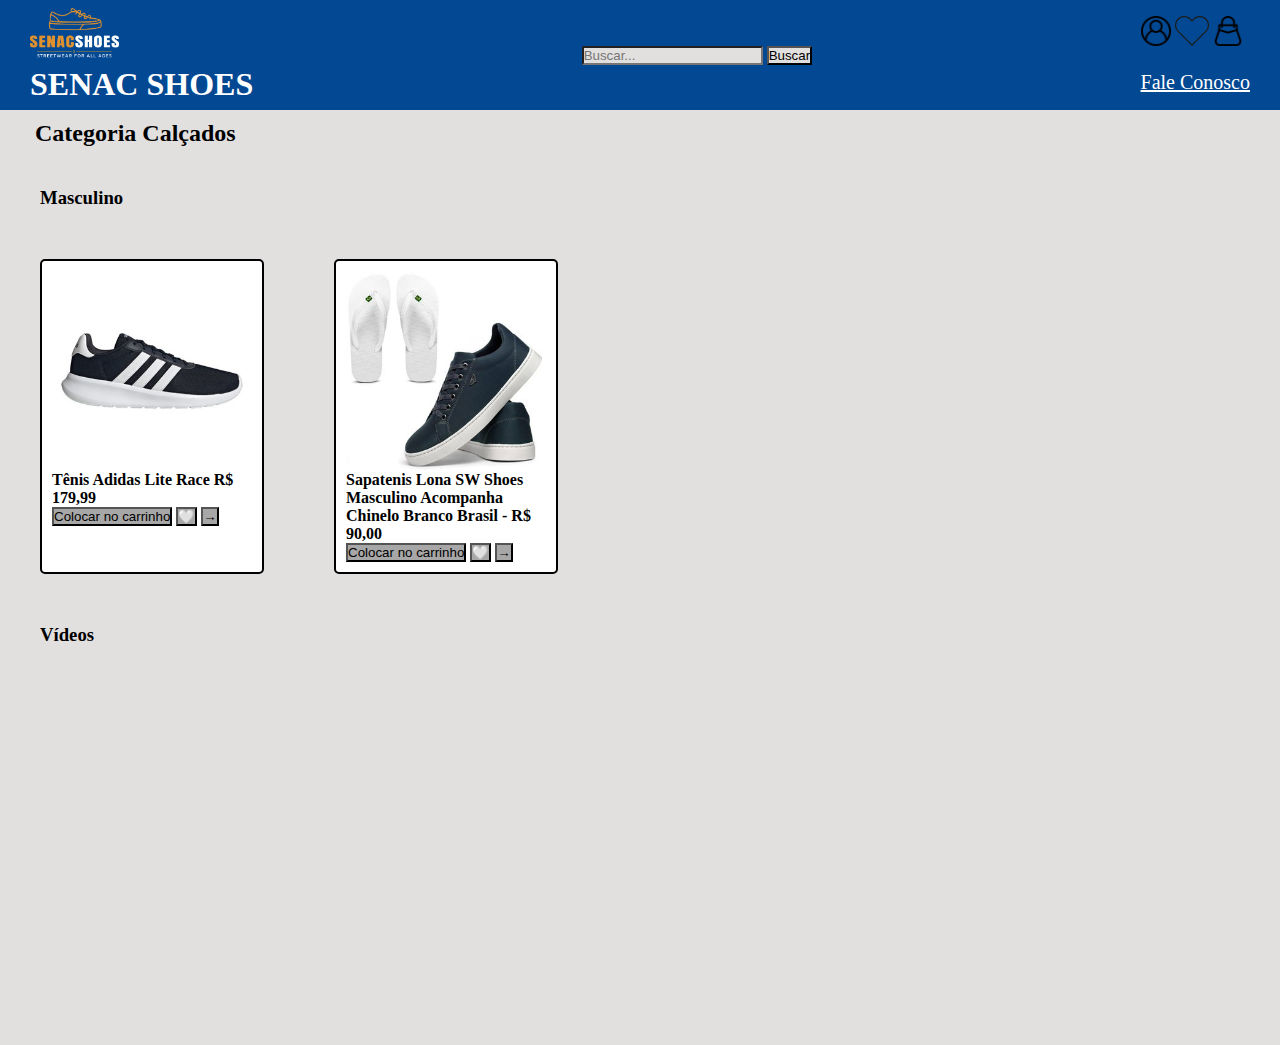
<file: index.html>
<!DOCTYPE html>
<html lang="pt-BR">
<head>
    <meta charset="UTF-8">
    <meta name="viewport" content="width=device-width, initial-scale=1.0">
    <title>Atividade 2</title>
    <link rel="stylesheet" href="estilo.css">
</head>
<body>
    <header>
        <h1 id="logo">
            <a href="index.html"><img src="/img/logo.png" target="_blank"></a>
            <p>SENAC SHOES</p>
        </h1>

        <div id="divBusca">
        <input type="text" id="txtBusca" placeholder="Buscar...">
        <button id="btnBusca">Buscar</button>
        </div>

        <nav class="menus">
            <img src="/img/icone_login.png" alt="Login">
            <img src="/img/icone_coracao.png" alt="Favoritos">
            <img src="/img/icone_bolsa.png" alt="Carrinho">
            
            <a href="contato.html"><p>Fale Conosco</p></a>
        </nav>
    </header>

    <main>
        <h2 class="titulos">Categoria Calçados</h2>
    </main>

        <h3 class="subtitulos">Masculino</h3>

    <section class="produtos">

    <div class="imagens">
        <img src="./img/shoes1.jpg" alt="site google">
        <h4>
            <p>Tênis Adidas Lite Race R$ 179,99</p>
            <button type="button">Colocar no carrinho</button>
            <button type="button">🤍</button>
            <button type="button">→</button>
            
        </h4>
    </div>

    <div class="imagens">
        <img src="./img/shoes2.jpg" alt="site google">
        <h4>
            <p>Sapatenis Lona SW Shoes Masculino
            Acompanha Chinelo Branco Brasil - R$ 90,00</p>
            <button type="button">Colocar no carrinho</button>
            <button type="button">🤍</button>
            <button type="button">→</button>
        </h4>
    </div>

</section>

    <h3 class="subtitulos">Vídeos</h3>
    
    <section class="videos">
    
    <iframe width="560" height="315" src="https://www.youtube.com/embed/2girSUX42Hk?si=G21W-QbV0Fr2F-ji" 
        title="YouTube video player" frameborder="0" allow="accelerometer; autoplay; 
        clipboard-write; encrypted-media; gyroscope; picture-in-picture; web-share" 
        referrerpolicy="strict-origin-when-cross-origin" allowfullscreen>
    </iframe>

    <iframe width="560" height="315" src="https://www.youtube.com/embed/u8hXjjb-ZQE?si=25PBc5ammqYK7cjR" 
        title="YouTube video player" frameborder="0" allow="accelerometer; autoplay; clipboard-write; 
        encrypted-media; gyroscope; picture-in-picture; web-share" 
        referrerpolicy="strict-origin-when-cross-origin" allowfullscreen>
    </iframe>

</section>

</main>
</body>
</html>
</file>
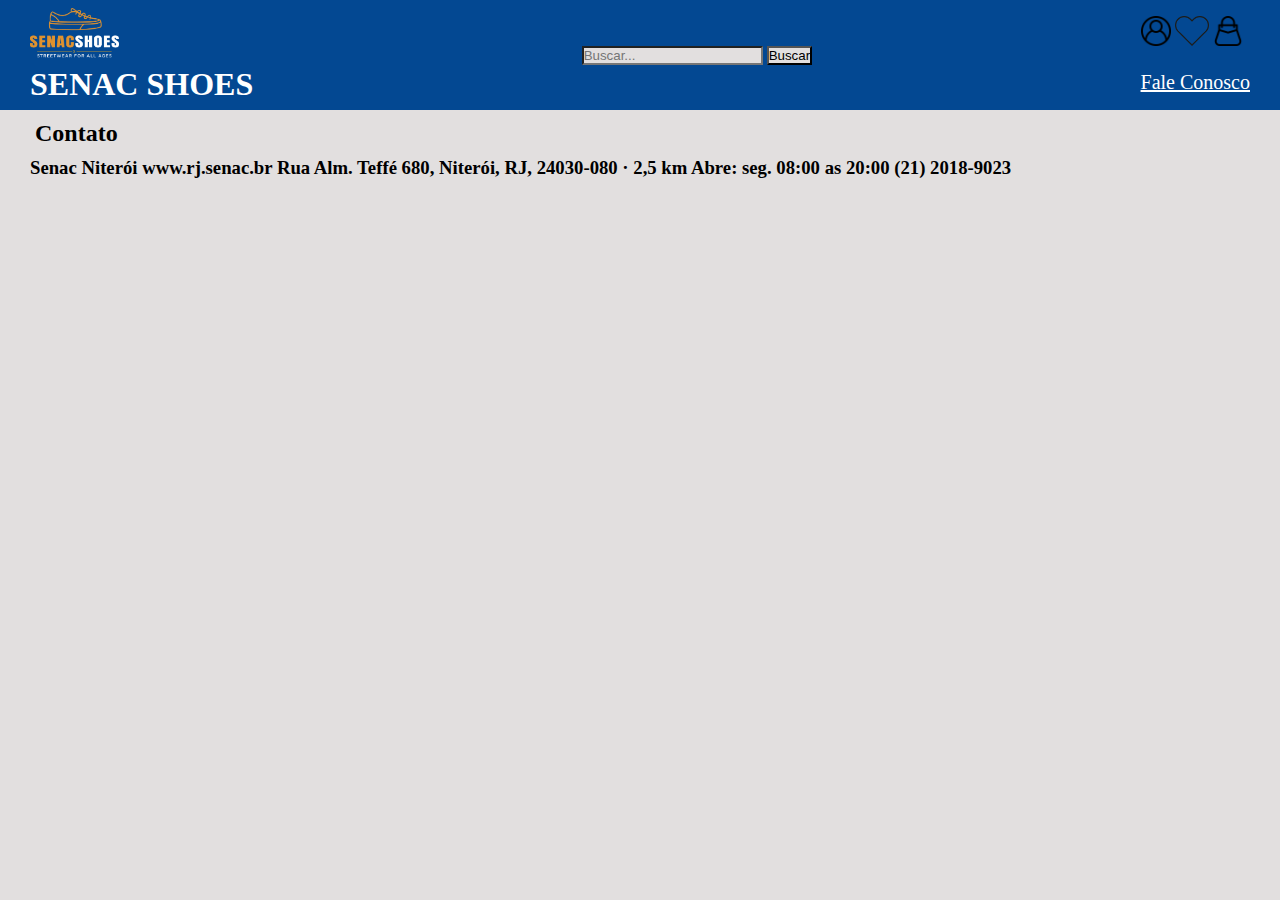
<file: contato.html>
<!DOCTYPE html>
<html lang="en">
<head>
    <meta charset="UTF-8">
    <meta name="viewport" content="width=device-width, initial-scale=1.0">
    <title>Contato</title>
    <link rel="stylesheet" href="estilo.css">
</head>
<body>
     <header>
        <h1 id="logo">
            <a href="index.html"><img src="/img/logo.png" target="_blank"></a>
            <p>SENAC SHOES</p></h1>
        </h1>

        <div id="divBusca">
        <input type="text" id="txtBusca" placeholder="Buscar...">
        <button id="btnBusca">Buscar</button>
        </div>

        <nav class="menus">
            <img src="/img/icone_login.png" alt="Login">
            <img src="/img/icone_coracao.png" alt="Favoritos">
            <img src="/img/icone_bolsa.png" alt="Carrinho">
            
            <a href="contato.html"><p>Fale Conosco</p></a>
        </nav>
    </header>

    <main>
        <h2 class="titulos">Contato</h2>

        <h3>
            Senac Niterói
            www.rj.senac.br

            Rua Alm. Teffé 680, Niterói, RJ, 24030-080 · 2,5 km
            Abre: seg. 08:00 as 20:00
            (21) 2018-9023
        </h3>

        <section class="mapa">
            <iframe src="https://www.google.com/maps/embed?pb=!1m14!1m12!1m3!1d7350.960859634861!2d-43.121544520548454!3d-22.895644033252843!2m3!1f0!2f0!3f0!3m2!1i1024!2i768!4f13.1!5e0!3m2!1spt-PT!2sbr!4v1758760124555!5m2!1spt-PT!2sbr" width="600" height="450" style="border:0;" allowfullscreen="" loading="lazy" referrerpolicy="no-referrer-when-downgrade"></iframe>
        </section>


    </main>
</body>
</html>
</file>
<file: estilo.css>
* { /*Ok*/
    margin: 0;
    padding: 0;
    background-color: rgb(226, 223, 223);
    
}
header { /*Ok*/
    background-color:#034892;
    color: #fff;
    padding: 30px;
    height: 50px;
    display: flex;
    justify-content: space-between; 
    align-items: center;
}


#logo img{ /*Ok*/
    right: 50px;
    height: 50px;
    background-color:#034892;
}

header a{ /*Ok*/
    right: 50px;
    height: 50px;
    background-color:#034892;
}


header h1{ /*Ok*/
    background-color:#034892;
}

header h1 p{ /*Ok*/
    background-color:#034892;
}

#divBusca{
    background-color:#034892;
}

.menus{
    background-color:#034892;
}

.menus p{
    background-color:#034892;
}


.menus img{ /*Ok*/
    right: 30px;
    height: 30px;
    margin-bottom: 20px;
    background-color:#034892;
   
}


main {
    margin: 0 30px;
}

.titulos {    
    margin: 10px 5px;
}


.subtitulos {
    margin: 40px
}

.videos{
    margin: 40px;
    margin-right: 40px;
}


.produtos {
    display: flex;
    gap: 50px;
    margin-bottom: 30px;
    margin: 30px;
}

.imagens {
    display: flex;
    flex-direction: column; /* conteúdo vertical dentro de cada imagem */
    width: 200px; 
    height: auto;
    display: block;

    border: 2px solid black; 
    padding: 10px; 
    border-radius: 5px; 
    margin: 10px; 

    background-color: white;
}

.imagens p{
    background-color: white;
}

.imagens h4{
    background-color: white;
}

.imagens button {
    background-color: rgb(168, 167, 167);
   
}


.imagens img{
    width: 200px;
    height: auto;
    display: flex;

}

.menus a{
    color: white;
    font-size: 20px;
}
</file>
